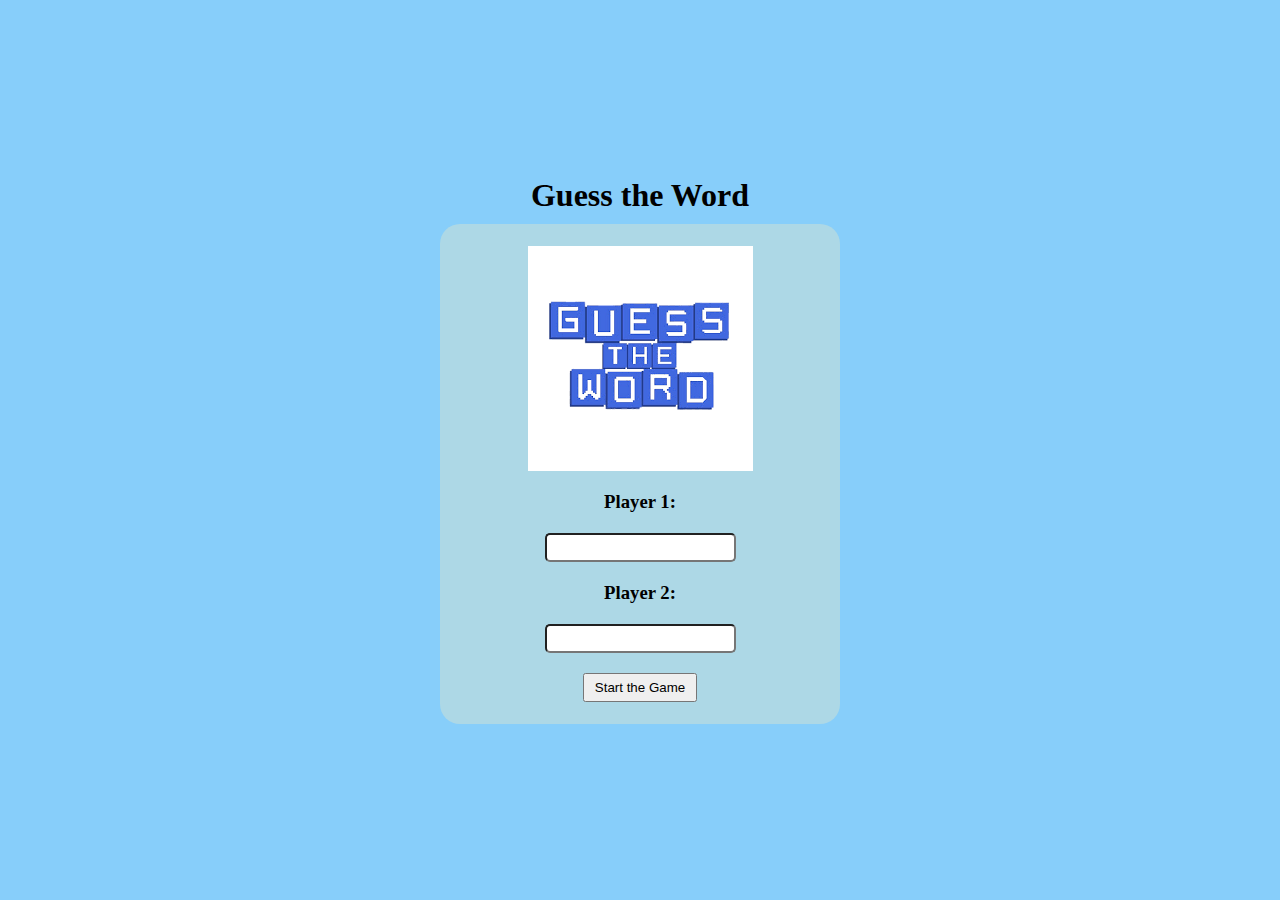
<file: index.html>
<!DOCTYPE html>
<html lang="en">
<head>
    <meta charset="UTF-8">
    <meta name="viewport" content="width=device-width, initial-scale=1.0">
    <title>Document</title>
    <link rel="stylesheet" href="style.css">
    <link href="https://fonts.googleapis.com/css2?family=Abel&display=swap" rel="stylesheet">
</head>
<body>
    <h1>Guess the Word</h1>
    <div class="container">
        <img src="[data-uri]">
        <h3>Player 1:</h3>
        <input id="player1">
        <h3>Player 2:</h3>
        <input id="player2">
        <button onclick="addUser()">Start the Game</button>
    </div>
    <script src="script.js"></script>
</body>
</html>
</file>
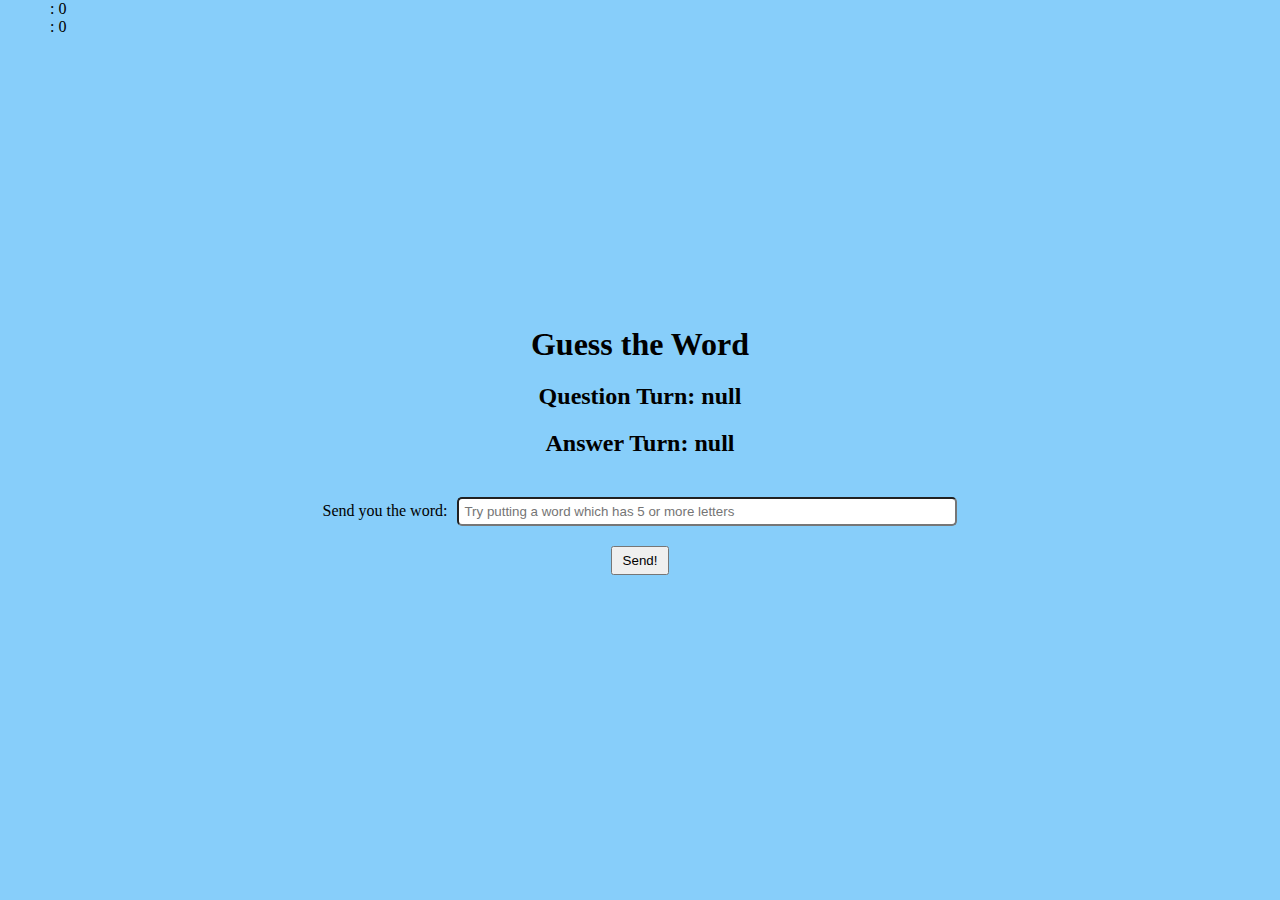
<file: gamepage.html>
<!DOCTYPE html>
<html lang="en">
<head>
    <meta charset="UTF-8">
    <meta name="viewport" content="width=device-width, initial-scale=1.0">
    <title>Document</title>
    <link rel="stylesheet" href="style.css">
</head>
<body>
    <div class="score">
    <h3 id="player1Game"></h3>: <span id="player1Score"></span>
    <br>
    <h3 id="player2Game"></h3>: <span id="player2Score"></span>
    </div>
    <div class="container2">
        <h1>Guess the Word</h1>
        <h2 id="question">Question Turn- </h2>
        <h2 id="answer">Answer Turn- </h2>
    <div class="output">
        
    </div>
    <p id="check-display"></p>
        <div id="send">
        <p>Send you the word:</p>
        <input placeholder="Try putting a word which has 5 or more letters" id="inputValue">
        </div>
        <button onclick="send()">Send!</button>
    </div>
    <script src="gamepage.js">
    </script>
</body>
</html>
</file>
<file: style.css>
*{
    margin: 0;
    padding: 0;
    box-sizing: border-box;
}

body, html{
    width: 100%;
    height: 100%;
    position: relative;
}

body{
    display: flex;
    flex-direction: column;
    justify-content: center;
    align-items: center;
    background-color: lightskyblue;
}

.container{
    margin-top: 10px;
    display: flex;
    flex-direction: column;
    justify-content: center;
    align-items: center;
    width: 400px;
    height: 500px;
    border-radius: 20px;
    background-color: lightblue;
    gap: 20px;
}

input{
    padding: 5px;
    border-radius: 5px;
}

button{
    padding: 5px 10px;
}

.container2{
    display: flex;
    flex-direction: column;
    justify-content: center;
    align-items: center;
    gap: 20px;
}

.container2 input{
    width: 500px;
}

#send{
    display: flex;
    justify-content: center;
    align-items: center;
    gap: 10px;
}

.score{
    position: absolute;
    top: 0;
    left: 50px;
}

h3{
    display: inline-block;
}

.output{
    border: 2px black solid;
    padding: 12px;
    border-radius: 15px;
    background-color: white;
    margin: 10px 0;
    display: none;
}

#inputValue{
    -webkit-text-security: disc
}
</file>
